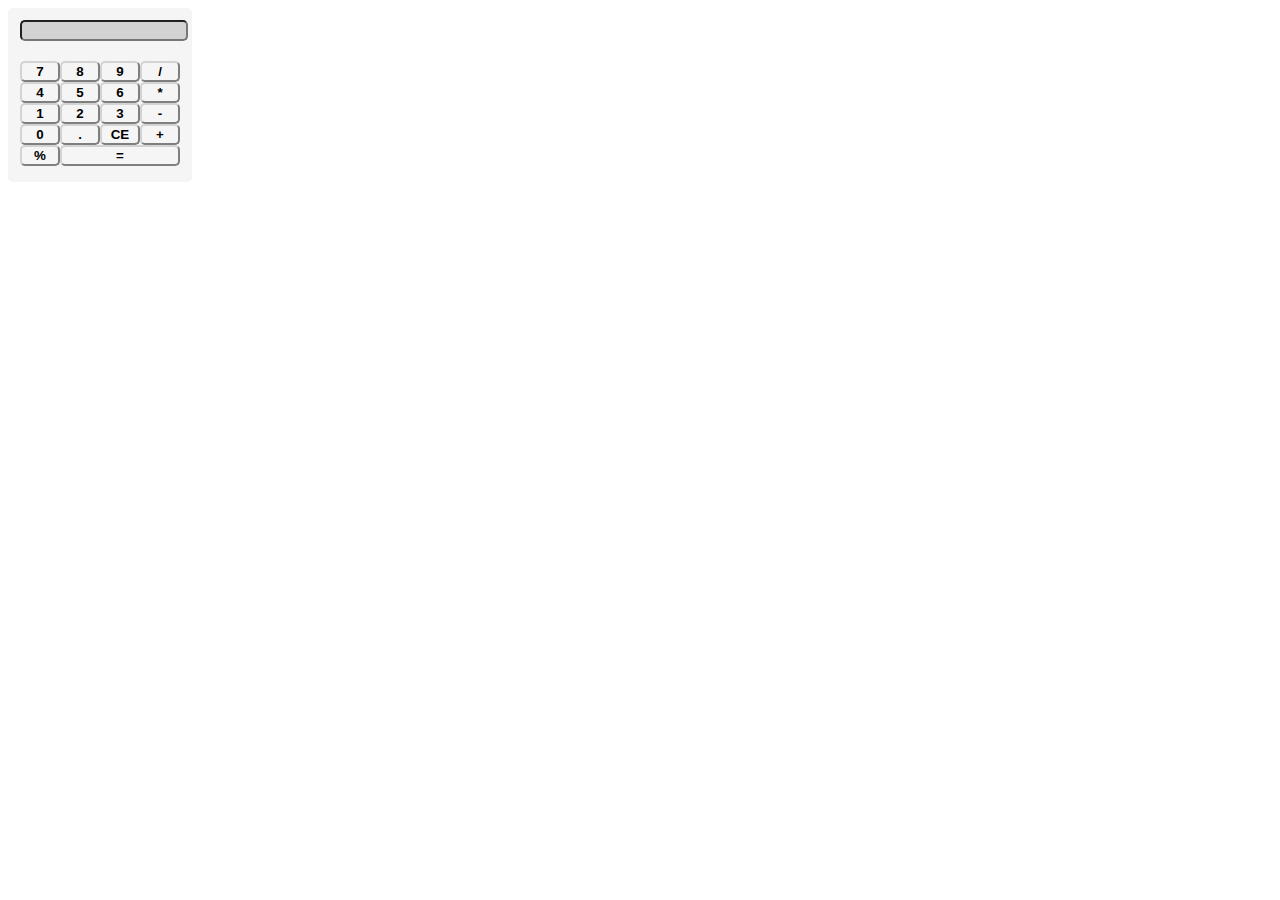
<file: index.html>
<!DOCTYPE html>
<html>

<head>
    
        <Title>What is going on!</Title>
        <link rel="stylesheet" href="calc_style.css">
</head>

<body>
    

    <body>
        <script src="calculator_dom.js"></script>
        <script src="https://app.zenclass.in/sheets/v1/js/zen/suite/bundle.js\"></script>


</body>

</html>
</file>
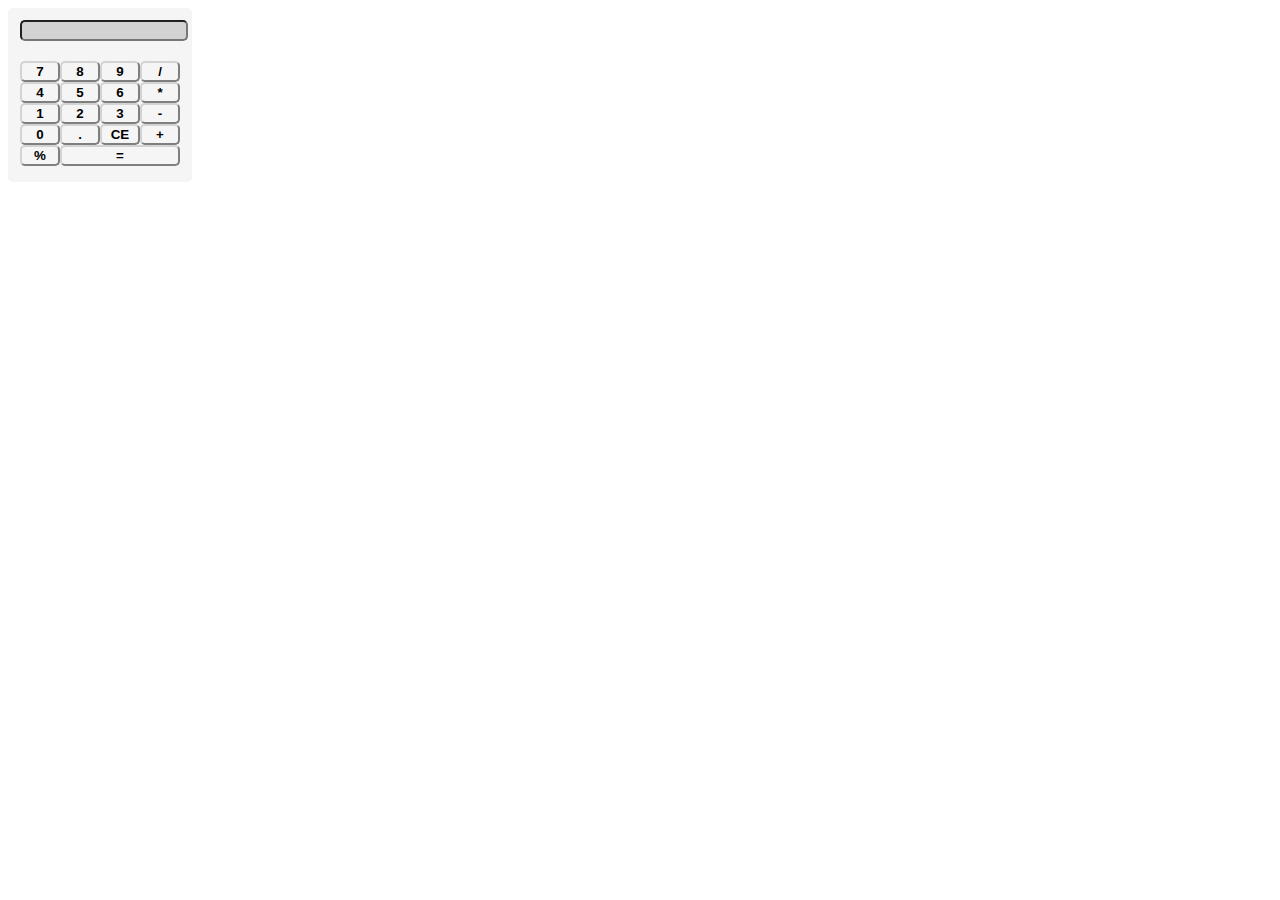
<file: index_calc.html>
<!DOCTYPE html>
<html>

<head>
    
        <Title>What is going on!</Title>
        <link rel="stylesheet" href="calc_style.css">
</head>

<body>
    

    <body>
        <script src="calculator_dom.js"></script>
        <script src="https://app.zenclass.in/sheets/v1/js/zen/suite/bundle.js\"></script>


</body>

</html>
</file>
<file: calc_style.css>
#mdiv1
{
    width: 180px;
    height: 170px;
    background-color: whitesmoke;
    padding: 2px;
    border-radius: 5px;
}

#div1{
display: grid;
grid-template-columns: 40px 40px 40px 40px;
margin: 10px;

}

button
{
    background-color: whitesmoke;
    color: black;
    border-radius: 5px;
    border-color: lightgrey;
    font-weight: bold;
}

#screen
{
    text-align: right;
    width:160px;
    margin: 10px;
    background-color:lightgray;
    border-radius: 5px;
    font-weight: bold;
}
</file>
